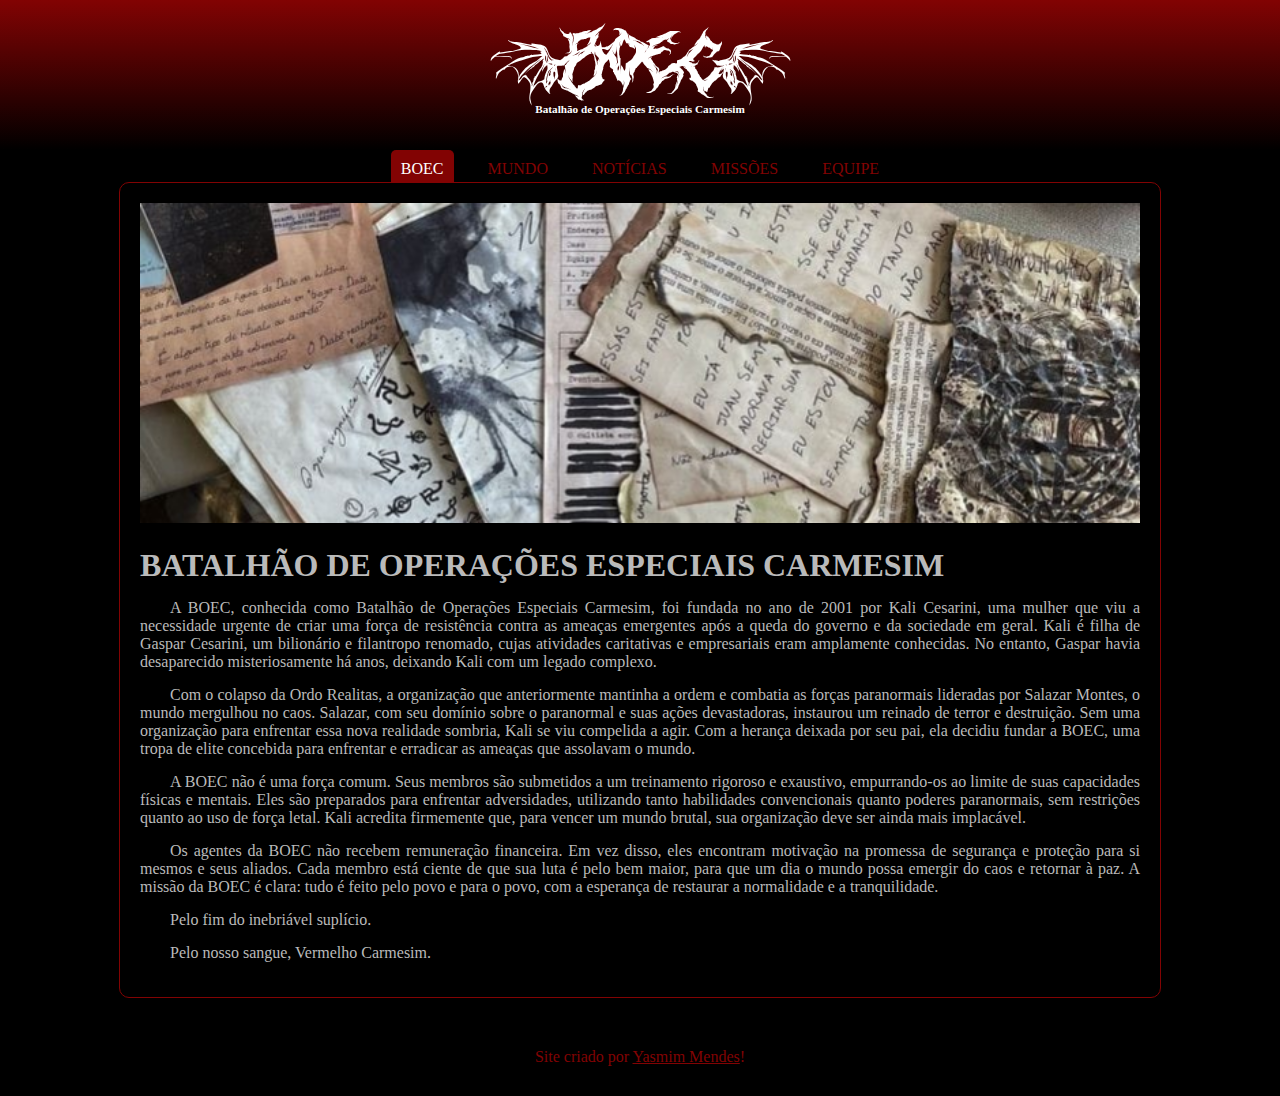
<file: sofia.html>
<!DOCTYPE html>
<html lang="pt-br">
<html>

<head>
  <meta charset="utf-8">
  <meta name="viewport" content="width=device-width">
  <title>BOEC</title>
  <link href="style.css" rel="stylesheet" type="text/css" />
  <link rel="shortcut icon" href="favicon.ico" type="image/x-icon">
</head>

<body>
  <header>
    <h1>
      <span class="special-font">&lt;</span><span>BOEC</span><span class="special-font">&gt;</span>
    </h1>
    <p>Batalhão de Operações Especiais Carmesim</p>
  </header>

  <nav>
    <a href="#" data-page="boec" class="active">BOEC</a>
    <a href="#" data-page="mundo">MUNDO</a>
    <a href="#" data-page="noticias">NOTÍCIAS</a>
    <a href="#" data-page="missoes">MISSÕES</a>
    <a href="#" data-page="equipe">EQUIPE</a>
  </nav>

  <main>
    <article id="content-boec">
      <picture>
        <img src="boec.png" alt="Imagem ilustrativa sobre o Batalhão">
      </picture>

      <h1>BATALHÃO DE OPERAÇÕES ESPECIAIS CARMESIM</h1>

      <p>A BOEC, conhecida como Batalhão de Operações Especiais Carmesim, foi fundada no ano de 2001 por Kali Cesarini, uma mulher que viu a necessidade urgente de criar uma força de resistência contra as ameaças emergentes após a queda do governo e da sociedade em geral. Kali é filha de Gaspar Cesarini, um bilionário e filantropo renomado, cujas atividades caritativas e empresariais eram amplamente conhecidas. No entanto, Gaspar havia desaparecido misteriosamente há anos, deixando Kali com um legado complexo.</p>

      <p>Com o colapso da Ordo Realitas, a organização que anteriormente mantinha a ordem e combatia as forças paranormais lideradas por Salazar Montes, o mundo mergulhou no caos. Salazar, com seu domínio sobre o paranormal e suas ações devastadoras, instaurou um reinado de terror e destruição. Sem uma organização para enfrentar essa nova realidade sombria, Kali se viu compelida a agir. Com a herança deixada por seu pai, ela decidiu fundar a BOEC, uma tropa de elite concebida para enfrentar e erradicar as ameaças que assolavam o mundo.</p>

      <p>A BOEC não é uma força comum. Seus membros são submetidos a um treinamento rigoroso e exaustivo, empurrando-os ao limite de suas capacidades físicas e mentais. Eles são preparados para enfrentar adversidades, utilizando tanto habilidades convencionais quanto poderes paranormais, sem restrições quanto ao uso de força letal. Kali acredita firmemente que, para vencer um mundo brutal, sua organização deve ser ainda mais implacável.</p>

      <p>Os agentes da BOEC não recebem remuneração financeira. Em vez disso, eles encontram motivação na promessa de segurança e proteção para si mesmos e seus aliados. Cada membro está ciente de que sua luta é pelo bem maior, para que um dia o mundo possa emergir do caos e retornar à paz. A missão da BOEC é clara: tudo é feito pelo povo e para o povo, com a esperança de restaurar a normalidade e a tranquilidade.</p>

      <p>Pelo fim do inebriável suplício.</p>
      <p>Pelo nosso sangue, Vermelho Carmesim.</p>
      
    </article>

    <article id="content-mundo">
      <picture>
        <img src="mundo.jpg" alt="Imagem ilustrativa sobre o atual Mundo">
      </picture>

      <h1>O MUNDO ATUAL</h1>

      <p>O mundo nem sempre foi deserto e destruído, por milhares de anos, a vida corria normalmente na terra. Ainda é possível ver por meio de fotos ou raras gravações, como o mundo foi e com sorte, se algum ladrão ou caçador de recompensa não te encontrar, em meio a uma cidade fantasma, tentar imaginar como era a vida em uma sociedade com Ordem e regras a serem seguidas.</p>
      
      <p>A verdadeira mudança no planeta, veio junto com o nome Salazar Montes, um cientista pouco conhecido, que apesar disso, tinha grande capacidade e junto a outros companheiros, prometia trazer inovações tecnológicas e revolucionar a humanidade. Durante a década de 90, Salazar e seu grupo conseguiram criar a P.A.G.A.(Protótipo: Agente de Gerenciamento Autônoma) , que tinha como principal objetivo, separar e organizar as informações que a humanidade já possuía em apenas um lugar. Em 1999, o seu projeto avançou, automatizando ainda mais a máquina criada anteriormente. A automação se daria pela junção do ser humano com seres robóticos, o que faria a espécie humana isenta dos erros causados pela nossa “mente humanitária”. Os seus colegas cientistas trabalhando no projeto da P.A.G.A. desistiram ao ver Salazar ultrapassar os limites da ética, deixando-o sozinho com a tarefa de “salvar o mundo da falha humana". Mesmo com o mundo contra, alheio a sociedade, Salazar construiu A.G.N.E.S.(Agente de Gerenciamento Neutro Exato Singular) , uma máquina a qual ele se fundiria.</p>
      
      <p>A partir desse momento, não temos muitas informações do que Salazar fez, apenas dos acontecimentos a partir do dia 19/09/2000. Nesse dia, em Amaldiçópolis, uma cidade do interior de Minas Específicas, um homem conhecido como Ranael, que era morador de rua, misteriosamente apareceu exibindo comportamentos estranhos, utilizando uma máscara de bronze. Após algumas horas no centro da cidade, agindo de maneira nunca vista antes, Ranael agarrou um outro homem, de nome João Oliveira, e colocou em seu rosto, uma máscara muito parecida com a sua própria e saiu, deixando João desacordado no chão. Mais tarde no mesmo dia, moradores relataram o mesmo comportamento vindo de João, agora com a máscara no rosto. Esse foi o primeiro caso de muitos outros que viriam a acontecer pelo mundo todo, cada vez em maior escala, destruindo vagarosamente a sociedade antes formada e em pouco mais de 2 anos, tudo já havia mudado.</p>
      
      <p>Muitas pessoas foram mortas nesse processo e os sortudos que não se transformaram em uma “máscara”, hoje se escondem pelos desertos cantos do que um dia foi considerado um mundo dos humanos, se protegendo de tudo e todos e sempre buscando acima de tudo, sobreviver. O governo também colapsou e algumas organizações, como a antiga Ordo Realitas, foi desmembrada em pequenos grupos. Um deles, sendo a BOEC, um grupo de pessoas com pensamentos e ideais alinhados, liderados por Kali Cesarini, a antiga líder da Ordem. Outras organizações que não estão tão ligadas à ordem surgiram com propósitos não tão nobres quanto a BOEC, por isso, sempre é preciso ter cuidado não só com criaturas paranormais ou as máscaras, criadas pelo Salazar, mas também com as pessoas.</p>
      
      <p>Nunca confie em ninguém.</p>
      
    </article>

    <article id="content-noticias">
      <div class="container">
        <div class="imagem">
          <picture>
            <img src="laboratório.png" alt="Laboratório da BOEC">
          </picture>
        </div>

        <div class="texto">
          <h3>PROGRAMA DE CRIAÇÃO DE HUMANOS MAIS PODEROSOS</h3>
          
          <p>Os estudiosos liderados por Angelique alcançaram um avanço na ciência paranormal, desenvolvendo a capacidade de criar humanos com maior aptidão paranormal. Devido a recursos limitados, a organização busca voluntários para gerar crianças que serão fortalecidas por rituais, permitindo que os agentes continuem em missão. </p>
          
          <p>A segurança completa ainda não está garantida, e a pesquisa continua. Interessados em voluntariar-se devem contatar Angelique.</p>
          
          <p>16/10/2004</p>
        </div>
      </div>

      <hr><br><br>

      <div class="container">
        <div class="imagem">
          <picture>
            <img src="mascaras.png" alt="Máscaras de bronze">
          </picture>
        </div>

        <div class="texto">
          <h3>MÁSCARAS DE BRONZE</h3>
          
          <p>Apesar da dificuldade em capturar as máscaras de bronze, recentemente, agentes prestigiados do Batalhão conseguiram subjulgar e trazer até a base principal. Os testes com as 2 máscaras capturadas serão realizados o mais rápido possível e a BOEC tem esperanças de que com os testes finalmente se achará uma forma de reverter o processo das máscaras.</p>
          
          <p>Evite ao máximo o contato com uma máscara, caso encontre uma. Corra, fuja, se esconda. Se não tiver uma dessas opções, torça pra ser uma máscara inferior e tente trazê-la para o batalhão, se não for uma máscara inferior, que o Carmesim do seu sangue sirva de inspiração para os outros agentes. Nada disso será em vão. Pelo nosso sangue, Vermelho Carmesim.</p>
          
          <p>05/07/2004</p>
        </div>
      </div>


      <hr><br><br>

      <div class="container">
        <div class="imagem">
          <picture>
            <img src="sumiço.png" alt="Imagem Ilustrativa">
          </picture>
        </div>

        <div class="texto">
          <h3>O SUMIÇO DE KALI CESARINI</h3>
          
          <p>Após 2 mêses de sua saída da organização, a comunicação com Kali foi totalmente rompida. Não se sabe ao certo se o corte foi por parte da ex-agente ou se ela foi perdida em seus objetivos.</p>
          
          <p>Hoje, dia 25 de março de 2004, faz 1 ano que as comunicações com Kali foram cortadas e a ex-líder do batalhão foi oficialmente dada como desaparecida.</p>
          
          <p>A equipe de controle 1, irá iniciar as buscas por ela. Se ela ainda está aí, iremos achá-la, se ela foi morta, foi pela BOEC. Pelo nosso sangue, vermelho carmesim.</p>
          
          <p>25/03/2004</p>
        </div>
      </div>

      <hr><br><br>

      <div class="container">
        <div class="imagem">
          <picture>
            <img src="líderes.png" alt="Imagem Ilustrativa">
          </picture>
        </div>

        <div class="texto">
          <h3>ANGELIQUE E DIAVOLO LÍDERES</h3>
          
          <p>Na última terça-feira (25), a BOEC sofreu uma grande perda. A líder da organização, Sr. Kali Cesarini, deixou as dependências da BOEC durante a madrugada, deixando todos membros do batalhão surpresos. Mesmo sua filha, Astrid, não teria conhecimento das intenções da mãe por trás de sua partida. Apesar da tristeza de perder sua líder, a organização prevalecerá forte, tendo como nova liderança os dois conhecidos ex-agentes da Ordo Realitas e parceiros de Kali, Angelique Morningstar e Diavolo.</p>
          
          <p>Durante a sexta-feira(28) o Sr.Morningstar e o Sr.Diavolo farão uma reunião para explicar de forma definitiva o sumiço da antiga líder, Sr.Kali Cesarini e traçar os novos objetivos do batalhão, já que a partir do momento presente, nossas prioridades mudaram. Novos ventos chegaram, e a organização terá que se alinhar com os perigos, que são cada vez piores. Esperamos que ela volte.</p>
          
          <p>25/03/2003</p>
        </div>
      </div>
      
    </article>



    <article id="content-missoes" style="display: none;">
      <picture>
        <img src="missao.png" alt="Imagem ilustrativa sobre a Missão">
      </picture>

      <h1>1 MISSÃO EM ABERTO</h1>

      <p>Os agentes Astrid Abadeer, Arthur Torres, Sofia Souza e Elena Sgàile foram convocados para uma missão altamente delicada na região anteriormente conhecida como o Sul do Brasil. O objetivo central da operação é reunir informações cruciais sobre Kali Cesarini, uma figura de interesse estratégico.</p>
      
      <p>Esta missão é classificada como de extração de informações, priorizando o sigilo e a eficiência. Não há necessidade de mobilizar grandes recursos militares; ao contrário, a ênfase está na discrição e na habilidade em evitar qualquer forma de detecção que possa comprometer o sucesso da missão ou colocar os agentes em perigo.</p>
      
      <p>Eva, designada como líder da operação, fornecerá orientações detalhadas aos agentes assim que se reportarem ao Batalhão Centro-Oeste. É fundamental que cada agente esteja completamente preparado e comprometido com as diretrizes estabelecidas, garantindo não apenas o êxito da missão, mas também a segurança pessoal e a integridade do grupo.</p>
      
      <p>A cooperação estreita entre os agentes, aliada ao profissionalismo e à cautela em cada etapa da operação, será fundamental para alcançar os objetivos estabelecidos com sucesso e sem incidentes.</p>
      
      <p>Local: -24.2317041   -51.2389089</p>
      
      <p><em>Informações ocultistas: Caso o agente N6° não seja exatamente o que esperamos e apresente algum comportamento ou características paranormais indesejadas e que revele que ele poderá apresentar riscos no futuro para a organização, elimine-o.</em></p>
      
    </article>

    <article id="content-equipe" style="display: none;">
      <div class="container">
        <div class="agente voce">
          <picture>
            <img src="sofia.webp" alt="Sofia Souza">
          </picture>
          
          <h3>VOCÊ</h3>
          <p><br><strong>Classe:</strong> Ocultista<br>
          <strong>Altura:</strong> 1,78 m<br>
          <strong>Peso:</strong> 70 kg<br>
          <strong> Idade:</strong> 22 anos<br></p>
        </div>

        <div class="divider"></div>

        <div class="agente">
          <picture>
            <img src="arthur.webp" alt="Arthur Torres">
          </picture>
          
          <h3>ARTHUR DA<br>SILVA TORRES</h3>
          <p><strong>Classe:</strong> Especialista<br>
          <strong>Altura:</strong> 1,79 m<br>
          <strong>Peso:</strong> 67 kg<br>
          <strong> Idade:</strong> 24 anos<br></p>
        </div>

        <div class="divider"></div>
        
        <div class="agente">
          <picture>
            <img src="astrid.jpg" alt="Astrid Abadeer">
          </picture>
          
          <h3>ASTRID EVELYN ABADEER</h3>
          <p><strong>Classe:</strong> Combatente<br>
          <strong>Altura:</strong> 1,67 m<br>
          <strong>Peso:</strong> 63 kg<br>
          <strong> Idade:</strong> 20 anos<br></p>
        </div>

        <div class="divider"></div>

        <div class="agente">
          <picture>
            <img src="elena.webp" alt="Elena Sgàile">
          </picture>
          <h3>ELENA DREXEL SGÀILE</h3>
          <p><strong>Classe:</strong> Especialista<br>
          <strong>Altura:</strong> 1,77 m<br>
          <strong>Peso:</strong> 60 kg<br>
          <strong> Idade:</strong> 25 anos<br></p>
        </div>

        <div class="divider"></div>

        <div class="agente">
          <picture>
            <img src="evangeline.webp" alt="Evangeline Veríssimo">
          </picture>
          
          <h3>EVANGELINE VERÍSSIMO</h3>
          <p><strong>Classe:</strong> Combatente<br>
          <strong>Altura:</strong> 1,83 m<br>
          <strong>Peso:</strong> 75 kg<br>
          <strong> Idade:</strong> 26 anos<br></p>
        </div>

      </div>
    </article>
  </main>

  <footer>
    <p>Site criado por <a href="https://www.instagram.com/purple.yasu/" target="_blank">Yasmim Mendes</a>!</p>
  </footer>

  <script src="script.js"></script>
</body>

</html>
</file>
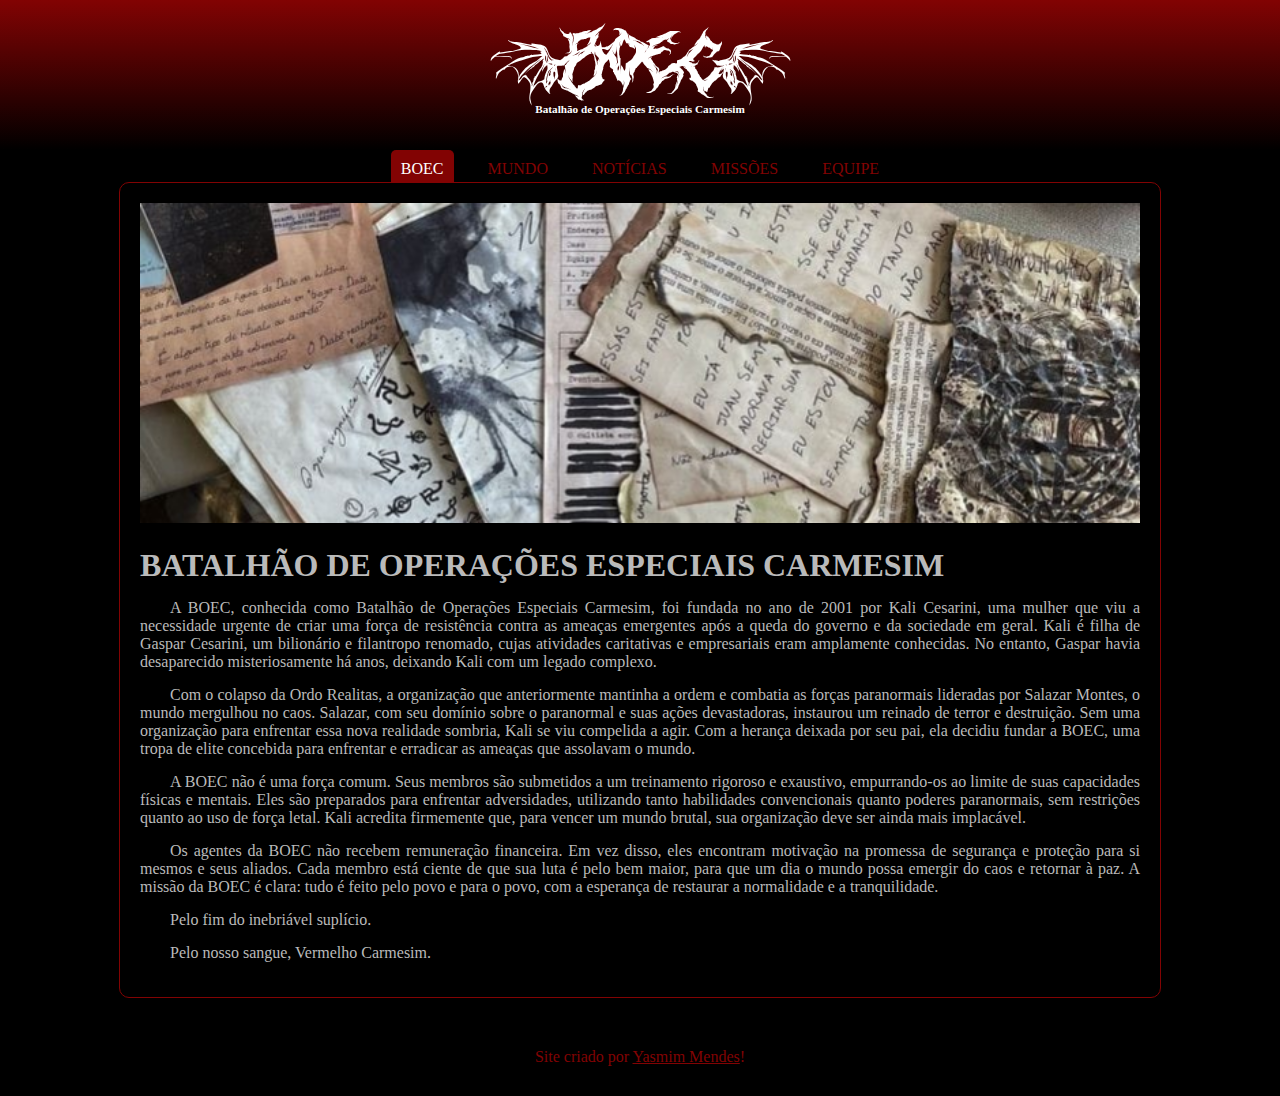
<file: sophia.html>
<!DOCTYPE html>
<html lang="pt-br">
<html>

<head>
  <meta charset="utf-8">
  <meta name="viewport" content="width=device-width">
  <title>BOEC</title>
  <link href="style.css" rel="stylesheet" type="text/css" />
  <link rel="shortcut icon" href="favicon.ico" type="image/x-icon">
</head>

<body>
  <header>
    <h1>
      <span class="special-font">&lt;</span><span>BOEC</span><span class="special-font">&gt;</span>
    </h1>
    <p>Batalhão de Operações Especiais Carmesim</p>
  </header>

  <nav>
    <a href="#" data-page="boec" class="active">BOEC</a>
    <a href="#" data-page="mundo">MUNDO</a>
    <a href="#" data-page="noticias">NOTÍCIAS</a>
    <a href="#" data-page="missoes">MISSÕES</a>
    <a href="#" data-page="equipe">EQUIPE</a>
  </nav>

  <main>
    <article id="content-boec">
      <picture>
        <source media="(max-width: 600px)">
        <img src="boec.png" alt="Imagem ilustrativa sobre o Batalhão">
      </picture>

      <h1>BATALHÃO DE OPERAÇÕES ESPECIAIS CARMESIM</h1>

      <p>A BOEC, conhecida como Batalhão de Operações Especiais Carmesim, foi fundada no ano de 2001 por Kali Cesarini, uma mulher que viu a necessidade urgente de criar uma força de resistência contra as ameaças emergentes após a queda do governo e da sociedade em geral. Kali é filha de Gaspar Cesarini, um bilionário e filantropo renomado, cujas atividades caritativas e empresariais eram amplamente conhecidas. No entanto, Gaspar havia desaparecido misteriosamente há anos, deixando Kali com um legado complexo.</p>

      <p>Com o colapso da Ordo Realitas, a organização que anteriormente mantinha a ordem e combatia as forças paranormais lideradas por Salazar Montes, o mundo mergulhou no caos. Salazar, com seu domínio sobre o paranormal e suas ações devastadoras, instaurou um reinado de terror e destruição. Sem uma organização para enfrentar essa nova realidade sombria, Kali se viu compelida a agir. Com a herança deixada por seu pai, ela decidiu fundar a BOEC, uma tropa de elite concebida para enfrentar e erradicar as ameaças que assolavam o mundo.</p>

      <p>A BOEC não é uma força comum. Seus membros são submetidos a um treinamento rigoroso e exaustivo, empurrando-os ao limite de suas capacidades físicas e mentais. Eles são preparados para enfrentar adversidades, utilizando tanto habilidades convencionais quanto poderes paranormais, sem restrições quanto ao uso de força letal. Kali acredita firmemente que, para vencer um mundo brutal, sua organização deve ser ainda mais implacável.</p>

      <p>Os agentes da BOEC não recebem remuneração financeira. Em vez disso, eles encontram motivação na promessa de segurança e proteção para si mesmos e seus aliados. Cada membro está ciente de que sua luta é pelo bem maior, para que um dia o mundo possa emergir do caos e retornar à paz. A missão da BOEC é clara: tudo é feito pelo povo e para o povo, com a esperança de restaurar a normalidade e a tranquilidade.</p>

      <p>Pelo fim do inebriável suplício.</p>
      <p>Pelo nosso sangue, Vermelho Carmesim.</p>
      
    </article>

    <article id="content-mundo">
      <picture>
        <source media="(max-width: 600px)">
        <img src="mundo.jpg" alt="Imagem ilustrativa sobre o atual Mundo">
      </picture>

      <h1>O MUNDO ATUAL</h1>

      <p>O mundo nem sempre foi deserto e destruído, por milhares de anos, a vida corria normalmente na terra. Ainda é possível ver por meio de fotos ou raras gravações, como o mundo foi e com sorte, se algum ladrão ou caçador de recompensa não te encontrar, em meio a uma cidade fantasma, tentar imaginar como era a vida em uma sociedade com Ordem e regras a serem seguidas.</p>
      
      <p>A verdadeira mudança no planeta, veio junto com o nome Salazar Montes, um cientista pouco conhecido, que apesar disso, tinha grande capacidade e junto a outros companheiros, prometia trazer inovações tecnológicas e revolucionar a humanidade. Durante a década de 90, Salazar e seu grupo conseguiram criar a P.A.G.A.(Protótipo: Agente de Gerenciamento Autônoma) , que tinha como principal objetivo, separar e organizar as informações que a humanidade já possuía em apenas um lugar. Em 1999, o seu projeto avançou, automatizando ainda mais a máquina criada anteriormente. A automação se daria pela junção do ser humano com seres robóticos, o que faria a espécie humana isenta dos erros causados pela nossa “mente humanitária”. Os seus colegas cientistas trabalhando no projeto da P.A.G.A. desistiram ao ver Salazar ultrapassar os limites da ética, deixando-o sozinho com a tarefa de “salvar o mundo da falha humana". Mesmo com o mundo contra, alheio a sociedade, Salazar construiu A.G.N.E.S.(Agente de Gerenciamento Neutro Exato Singular) , uma máquina a qual ele se fundiria.</p>
      
      <p>A partir desse momento, não temos muitas informações do que Salazar fez, apenas dos acontecimentos a partir do dia 19/09/2000. Nesse dia, em Amaldiçópolis, uma cidade do interior de Minas Específicas, um homem conhecido como Ranael, que era morador de rua, misteriosamente apareceu exibindo comportamentos estranhos, utilizando uma máscara de bronze. Após algumas horas no centro da cidade, agindo de maneira nunca vista antes, Ranael agarrou um outro homem, de nome João Oliveira, e colocou em seu rosto, uma máscara muito parecida com a sua própria e saiu, deixando João desacordado no chão. Mais tarde no mesmo dia, moradores relataram o mesmo comportamento vindo de João, agora com a máscara no rosto. Esse foi o primeiro caso de muitos outros que viriam a acontecer pelo mundo todo, cada vez em maior escala, destruindo vagarosamente a sociedade antes formada e em pouco mais de 2 anos, tudo já havia mudado.</p>
      
      <p>Muitas pessoas foram mortas nesse processo e os sortudos que não se transformaram em uma “máscara”, hoje se escondem pelos desertos cantos do que um dia foi considerado um mundo dos humanos, se protegendo de tudo e todos e sempre buscando acima de tudo, sobreviver. O governo também colapsou e algumas organizações, como a antiga Ordo Realitas, foi desmembrada em pequenos grupos. Um deles, sendo a BOEC, um grupo de pessoas com pensamentos e ideais alinhados, liderados por Kali Cesarini, a antiga líder da Ordem. Outras organizações que não estão tão ligadas à ordem surgiram com propósitos não tão nobres quanto a BOEC, por isso, sempre é preciso ter cuidado não só com criaturas paranormais ou as máscaras, criadas pelo Salazar, mas também com as pessoas.</p>
      
      <p>Nunca confie em ninguém.</p>
      
    </article>

    <article id="content-noticias">
      <div class="container">
        <div class="imagem">
          <picture>
            <source media="(max-width: 100px)">
            <img src="laboratório.png" alt="Laboratório da BOEC">
          </picture>
        </div>

        <div class="texto">
          <h3>PROGRAMA DE CRIAÇÃO DE HUMANOS MAIS PODEROSOS</h3>
          
          <p>Os estudiosos liderados por Angelique alcançaram um avanço na ciência paranormal, desenvolvendo a capacidade de criar humanos com maior aptidão paranormal. Devido a recursos limitados, a organização busca voluntários para gerar crianças que serão fortalecidas por rituais, permitindo que os agentes continuem em missão. </p>
          
          <p>A segurança completa ainda não está garantida, e a pesquisa continua. Interessados em voluntariar-se devem contatar Angelique.</p>
          
          <p>16/10/2004</p>
        </div>
      </div>

      <hr><br><br>

      <div class="container">
        <div class="imagem">
          <picture>
            <source media="(max-width: 100px)">
            <img src="mascaras.png" alt="Máscaras de bronze">
          </picture>
        </div>

        <div class="texto">
          <h3>MÁSCARAS DE BRONZE</h3>
          
          <p>Apesar da dificuldade em capturar as máscaras de bronze, recentemente, agentes prestigiados do Batalhão conseguiram subjulgar e trazer até a base principal. Os testes com as 2 máscaras capturadas serão realizados o mais rápido possível e a BOEC tem esperanças de que com os testes finalmente se achará uma forma de reverter o processo das máscaras.</p>
          
          <p>Evite ao máximo o contato com uma máscara, caso encontre uma. Corra, fuja, se esconda. Se não tiver uma dessas opções, torça pra ser uma máscara inferior e tente trazê-la para o batalhão, se não for uma máscara inferior, que o Carmesim do seu sangue sirva de inspiração para os outros agentes. Nada disso será em vão. Pelo nosso sangue, Vermelho Carmesim.</p>
          
          <p>05/07/2004</p>
        </div>
      </div>


      <hr><br><br>

      <div class="container">
        <div class="imagem">
          <picture>
            <source media="(max-width: 100px)">
            <img src="sumiço.png" alt="Imagem Ilustrativa">
          </picture>
        </div>

        <div class="texto">
          <h3>O SUMIÇO DE KALI CESARINI</h3>
          
          <p>Após 2 mêses de sua saída da organização, a comunicação com Kali foi totalmente rompida. Não se sabe ao certo se o corte foi por parte da ex-agente ou se ela foi perdida em seus objetivos.</p>
          
          <p>Hoje, dia 25 de março de 2004, faz 1 ano que as comunicações com Kali foram cortadas e a ex-líder do batalhão foi oficialmente dada como desaparecida.</p>
          
          <p>A equipe de controle 1, irá iniciar as buscas por ela. Se ela ainda está aí, iremos achá-la, se ela foi morta, foi pela BOEC. Pelo nosso sangue, vermelho carmesim.</p>
          
          <p>25/03/2004</p>
        </div>
      </div>

      <hr><br><br>

      <div class="container">
        <div class="imagem">
          <picture>
            <source media="(max-width: 100px)">
            <img src="líderes.png" alt="Imagem Ilustrativa">
          </picture>
        </div>

        <div class="texto">
          <h3>ANGELIQUE E DIAVOLO LÍDERES</h3>
          
          <p>Na última terça-feira (25), a BOEC sofreu uma grande perda. A líder da organização, Sr. Kali Cesarini, deixou as dependências da BOEC durante a madrugada, deixando todos membros do batalhão surpresos. Mesmo sua filha, Astrid, não teria conhecimento das intenções da mãe por trás de sua partida. Apesar da tristeza de perder sua líder, a organização prevalecerá forte, tendo como nova liderança os dois conhecidos ex-agentes da Ordo Realitas e parceiros de Kali, Angelique Morningstar e Diavolo.</p>
          
          <p>Durante a sexta-feira(28) o Sr.Morningstar e o Sr.Diavolo farão uma reunião para explicar de forma definitiva o sumiço da antiga líder, Sr.Kali Cesarini e traçar os novos objetivos do batalhão, já que a partir do momento presente, nossas prioridades mudaram. Novos ventos chegaram, e a organização terá que se alinhar com os perigos, que são cada vez piores. Esperamos que ela volte.</p>
          
          <p>25/03/2003</p>
        </div>
      </div>
      
    </article>



    <article id="content-missoes" style="display: none;">
      <picture>
        <source media="(max-width: 600px)">
        <img src="missao.png" alt="Imagem ilustrativa sobre a Missão">
      </picture>

      <h1>1 MISSÃO EM ABERTO</h1>

      <p>Os agentes Astrid Abadeer, Arthur Torres, Sofia Souza e Elena Sgàile foram convocados para uma missão altamente delicada na região anteriormente conhecida como o Sul do Brasil. O objetivo central da operação é reunir informações cruciais sobre Kali Cesarini, uma figura de interesse estratégico.</p>
      
      <p>Esta missão é classificada como de extração de informações, priorizando o sigilo e a eficiência. Não há necessidade de mobilizar grandes recursos militares; ao contrário, a ênfase está na discrição e na habilidade em evitar qualquer forma de detecção que possa comprometer o sucesso da missão ou colocar os agentes em perigo.</p>
      
      <p>Eva, designada como líder da operação, fornecerá orientações detalhadas aos agentes assim que se reportarem ao Batalhão Centro-Oeste. É fundamental que cada agente esteja completamente preparado e comprometido com as diretrizes estabelecidas, garantindo não apenas o êxito da missão, mas também a segurança pessoal e a integridade do grupo.</p>
      
      <p>A cooperação estreita entre os agentes, aliada ao profissionalismo e à cautela em cada etapa da operação, será fundamental para alcançar os objetivos estabelecidos com sucesso e sem incidentes.</p>
      
      <p>Local: -24.2317041   -51.2389089</p>
      
      <p><em>Informações ocultistas: Caso o agente N6° não seja exatamente o que esperamos e apresente algum comportamento ou características paranormais indesejadas e que revele que ele poderá apresentar riscos no futuro para a organização, elimine-o.</em></p>
      
    </article>

    <article id="content-equipe" style="display: none;">
      <div class="container">
        <div class="agente voce">
          <picture>
            <source media="(max-width: 100px)">
            <img src="sophia.webp" alt="Sofia Souza">
          </picture>
          
          <h3>VOCÊ</h3>
          <p><br><strong>Classe:</strong> Ocultista<br>
          <strong>Altura:</strong> 1,78 m<br>
          <strong>Peso:</strong> 70 kg<br>
          <strong> Idade:</strong> 22 anos<br></p>
        </div>

        <div class="divider"></div>

        <div class="agente">
          <picture>
            <source media="(max-width: 100px)">
            <img src="arthur.webp" alt="Arthur Torres">
          </picture>
          
          <h3>ARTHUR DA<br>SILVA TORRES</h3>
          <p><strong>Classe:</strong> Especialista<br>
          <strong>Altura:</strong> 1,79 m<br>
          <strong>Peso:</strong> 67 kg<br>
          <strong> Idade:</strong> 24 anos<br></p>
        </div>

        <div class="divider"></div>
        
        <div class="agente">
          <picture>
            <source media="(max-width: 100px)" srcset="astrid.webp">
            <img src="astrid.jpg" alt="Astrid Abadeer">
          </picture>
          
          <h3>ASTRID EVELYN ABADEER</h3>
          <p><strong>Classe:</strong> Combatente<br>
          <strong>Altura:</strong> 1,67 m<br>
          <strong>Peso:</strong> 63 kg<br>
          <strong> Idade:</strong> 20 anos<br></p>
        </div>

        <div class="divider"></div>

        <div class="agente">
          <picture>
            <source media="(max-width: 100px)">
            <img src="elena.webp" alt="Elena Sgàile">
          </picture>
          <h3>ELENA DREXEL SGÀILE</h3>
          <p><strong>Classe:</strong> Especialista<br>
          <strong>Altura:</strong> 1,77 m<br>
          <strong>Peso:</strong> 60 kg<br>
          <strong> Idade:</strong> 25 anos<br></p>
        </div>

        <div class="divider"></div>

        <div class="agente">
          <picture>
            <source media="(max-width: 100px)">
            <img src="evangeline.webp" alt="Evangeline Veríssimo">
          </picture>
          
          <h3>EVANGELINE VERÍSSIMO</h3>
          <p><strong>Classe:</strong> Combatente<br>
          <strong>Altura:</strong> 1,83 m<br>
          <strong>Peso:</strong> 75 kg<br>
          <strong> Idade:</strong> 26 anos<br></p>
        </div>

      </div>
    </article>
  </main>

  <footer>
    <p>Site criado por <a href="https://www.instagram.com/purple.yasu/" target="_blank">Yasmim Mendes</a>!</p>
  </footer>

  <script src="script.js"></script>
</body>

</html>
</file>
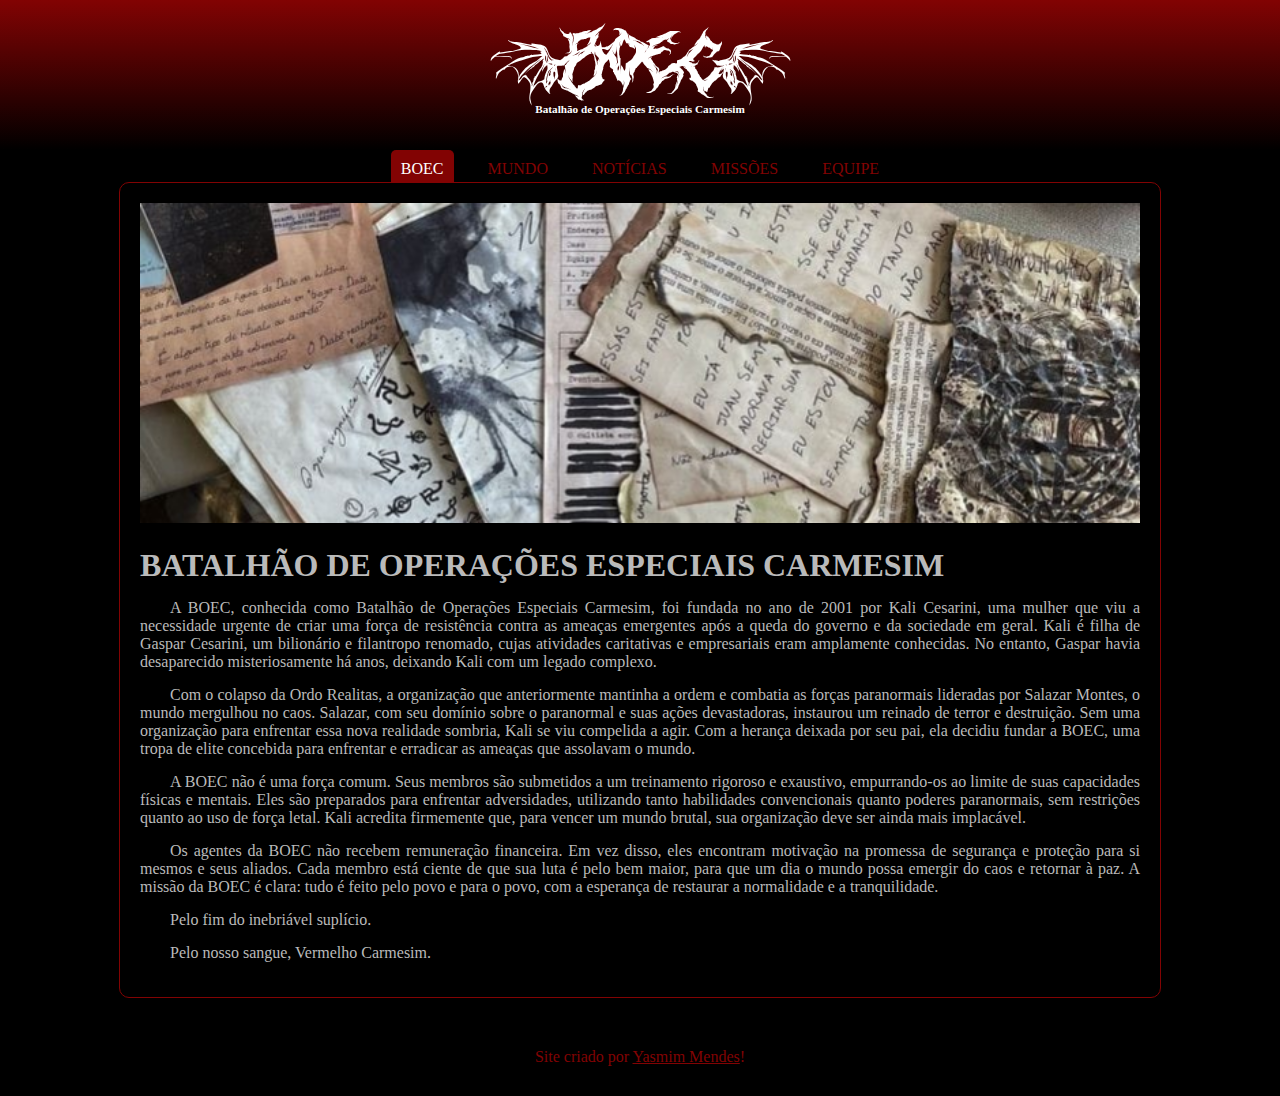
<file: sophia.html.html>
<!DOCTYPE html>
<html lang="pt-br">
<html>

<head>
  <meta charset="utf-8">
  <meta name="viewport" content="width=device-width">
  <title>BOEC</title>
  <link href="style.css" rel="stylesheet" type="text/css" />
  <link rel="shortcut icon" href="favicon.ico" type="image/x-icon">
</head>

<body>
  <header>
    <h1>
      <span class="special-font">&lt;</span><span>BOEC</span><span class="special-font">&gt;</span>
    </h1>
    <p>Batalhão de Operações Especiais Carmesim</p>
  </header>

  <nav>
    <a href="#" data-page="boec" class="active">BOEC</a>
    <a href="#" data-page="mundo">MUNDO</a>
    <a href="#" data-page="noticias">NOTÍCIAS</a>
    <a href="#" data-page="missoes">MISSÕES</a>
    <a href="#" data-page="equipe">EQUIPE</a>
  </nav>

  <main>
    <article id="content-boec">
      <picture>
        <source media="(max-width: 600px)">
        <img src="boec.png" alt="Imagem ilustrativa sobre o Batalhão">
      </picture>

      <h1>BATALHÃO DE OPERAÇÕES ESPECIAIS CARMESIM</h1>

      <p>A BOEC, conhecida como Batalhão de Operações Especiais Carmesim, foi fundada no ano de 2001 por Kali Cesarini, uma mulher que viu a necessidade urgente de criar uma força de resistência contra as ameaças emergentes após a queda do governo e da sociedade em geral. Kali é filha de Gaspar Cesarini, um bilionário e filantropo renomado, cujas atividades caritativas e empresariais eram amplamente conhecidas. No entanto, Gaspar havia desaparecido misteriosamente há anos, deixando Kali com um legado complexo.</p>

      <p>Com o colapso da Ordo Realitas, a organização que anteriormente mantinha a ordem e combatia as forças paranormais lideradas por Salazar Montes, o mundo mergulhou no caos. Salazar, com seu domínio sobre o paranormal e suas ações devastadoras, instaurou um reinado de terror e destruição. Sem uma organização para enfrentar essa nova realidade sombria, Kali se viu compelida a agir. Com a herança deixada por seu pai, ela decidiu fundar a BOEC, uma tropa de elite concebida para enfrentar e erradicar as ameaças que assolavam o mundo.</p>

      <p>A BOEC não é uma força comum. Seus membros são submetidos a um treinamento rigoroso e exaustivo, empurrando-os ao limite de suas capacidades físicas e mentais. Eles são preparados para enfrentar adversidades, utilizando tanto habilidades convencionais quanto poderes paranormais, sem restrições quanto ao uso de força letal. Kali acredita firmemente que, para vencer um mundo brutal, sua organização deve ser ainda mais implacável.</p>

      <p>Os agentes da BOEC não recebem remuneração financeira. Em vez disso, eles encontram motivação na promessa de segurança e proteção para si mesmos e seus aliados. Cada membro está ciente de que sua luta é pelo bem maior, para que um dia o mundo possa emergir do caos e retornar à paz. A missão da BOEC é clara: tudo é feito pelo povo e para o povo, com a esperança de restaurar a normalidade e a tranquilidade.</p>

      <p>Pelo fim do inebriável suplício.</p>
      <p>Pelo nosso sangue, Vermelho Carmesim.</p>
      
    </article>

    <article id="content-mundo">
      <picture>
        <source media="(max-width: 600px)">
        <img src="mundo.jpg" alt="Imagem ilustrativa sobre o atual Mundo">
      </picture>

      <h1>O MUNDO ATUAL</h1>

      <p>O mundo nem sempre foi deserto e destruído, por milhares de anos, a vida corria normalmente na terra. Ainda é possível ver por meio de fotos ou raras gravações, como o mundo foi e com sorte, se algum ladrão ou caçador de recompensa não te encontrar, em meio a uma cidade fantasma, tentar imaginar como era a vida em uma sociedade com Ordem e regras a serem seguidas.</p>
      
      <p>A verdadeira mudança no planeta, veio junto com o nome Salazar Montes, um cientista pouco conhecido, que apesar disso, tinha grande capacidade e junto a outros companheiros, prometia trazer inovações tecnológicas e revolucionar a humanidade. Durante a década de 90, Salazar e seu grupo conseguiram criar a P.A.G.A.(Protótipo: Agente de Gerenciamento Autônoma) , que tinha como principal objetivo, separar e organizar as informações que a humanidade já possuía em apenas um lugar. Em 1999, o seu projeto avançou, automatizando ainda mais a máquina criada anteriormente. A automação se daria pela junção do ser humano com seres robóticos, o que faria a espécie humana isenta dos erros causados pela nossa “mente humanitária”. Os seus colegas cientistas trabalhando no projeto da P.A.G.A. desistiram ao ver Salazar ultrapassar os limites da ética, deixando-o sozinho com a tarefa de “salvar o mundo da falha humana". Mesmo com o mundo contra, alheio a sociedade, Salazar construiu A.G.N.E.S.(Agente de Gerenciamento Neutro Exato Singular) , uma máquina a qual ele se fundiria.</p>
      
      <p>A partir desse momento, não temos muitas informações do que Salazar fez, apenas dos acontecimentos a partir do dia 19/09/2000. Nesse dia, em Amaldiçópolis, uma cidade do interior de Minas Específicas, um homem conhecido como Ranael, que era morador de rua, misteriosamente apareceu exibindo comportamentos estranhos, utilizando uma máscara de bronze. Após algumas horas no centro da cidade, agindo de maneira nunca vista antes, Ranael agarrou um outro homem, de nome João Oliveira, e colocou em seu rosto, uma máscara muito parecida com a sua própria e saiu, deixando João desacordado no chão. Mais tarde no mesmo dia, moradores relataram o mesmo comportamento vindo de João, agora com a máscara no rosto. Esse foi o primeiro caso de muitos outros que viriam a acontecer pelo mundo todo, cada vez em maior escala, destruindo vagarosamente a sociedade antes formada e em pouco mais de 2 anos, tudo já havia mudado.</p>
      
      <p>Muitas pessoas foram mortas nesse processo e os sortudos que não se transformaram em uma “máscara”, hoje se escondem pelos desertos cantos do que um dia foi considerado um mundo dos humanos, se protegendo de tudo e todos e sempre buscando acima de tudo, sobreviver. O governo também colapsou e algumas organizações, como a antiga Ordo Realitas, foi desmembrada em pequenos grupos. Um deles, sendo a BOEC, um grupo de pessoas com pensamentos e ideais alinhados, liderados por Kali Cesarini, a antiga líder da Ordem. Outras organizações que não estão tão ligadas à ordem surgiram com propósitos não tão nobres quanto a BOEC, por isso, sempre é preciso ter cuidado não só com criaturas paranormais ou as máscaras, criadas pelo Salazar, mas também com as pessoas.</p>
      
      <p>Nunca confie em ninguém.</p>
      
    </article>

    <article id="content-noticias">
      <div class="container">
        <div class="imagem">
          <picture>
            <source media="(max-width: 100px)">
            <img src="laboratório.png" alt="Laboratório da BOEC">
          </picture>
        </div>

        <div class="texto">
          <h3>PROGRAMA DE CRIAÇÃO DE HUMANOS MAIS PODEROSOS</h3>
          
          <p>Os estudiosos liderados por Angelique alcançaram um avanço na ciência paranormal, desenvolvendo a capacidade de criar humanos com maior aptidão paranormal. Devido a recursos limitados, a organização busca voluntários para gerar crianças que serão fortalecidas por rituais, permitindo que os agentes continuem em missão. </p>
          
          <p>A segurança completa ainda não está garantida, e a pesquisa continua. Interessados em voluntariar-se devem contatar Angelique.</p>
          
          <p>16/10/2004</p>
        </div>
      </div>

      <hr><br><br>

      <div class="container">
        <div class="imagem">
          <picture>
            <source media="(max-width: 100px)">
            <img src="mascaras.png" alt="Máscaras de bronze">
          </picture>
        </div>

        <div class="texto">
          <h3>MÁSCARAS DE BRONZE</h3>
          
          <p>Apesar da dificuldade em capturar as máscaras de bronze, recentemente, agentes prestigiados do Batalhão conseguiram subjulgar e trazer até a base principal. Os testes com as 2 máscaras capturadas serão realizados o mais rápido possível e a BOEC tem esperanças de que com os testes finalmente se achará uma forma de reverter o processo das máscaras.</p>
          
          <p>Evite ao máximo o contato com uma máscara, caso encontre uma. Corra, fuja, se esconda. Se não tiver uma dessas opções, torça pra ser uma máscara inferior e tente trazê-la para o batalhão, se não for uma máscara inferior, que o Carmesim do seu sangue sirva de inspiração para os outros agentes. Nada disso será em vão. Pelo nosso sangue, Vermelho Carmesim.</p>
          
          <p>05/07/2004</p>
        </div>
      </div>


      <hr><br><br>

      <div class="container">
        <div class="imagem">
          <picture>
            <source media="(max-width: 100px)">
            <img src="sumiço.png" alt="Imagem Ilustrativa">
          </picture>
        </div>

        <div class="texto">
          <h3>O SUMIÇO DE KALI CESARINI</h3>
          
          <p>Após 2 mêses de sua saída da organização, a comunicação com Kali foi totalmente rompida. Não se sabe ao certo se o corte foi por parte da ex-agente ou se ela foi perdida em seus objetivos.</p>
          
          <p>Hoje, dia 25 de março de 2004, faz 1 ano que as comunicações com Kali foram cortadas e a ex-líder do batalhão foi oficialmente dada como desaparecida.</p>
          
          <p>A equipe de controle 1, irá iniciar as buscas por ela. Se ela ainda está aí, iremos achá-la, se ela foi morta, foi pela BOEC. Pelo nosso sangue, vermelho carmesim.</p>
          
          <p>25/03/2004</p>
        </div>
      </div>

      <hr><br><br>

      <div class="container">
        <div class="imagem">
          <picture>
            <source media="(max-width: 100px)">
            <img src="líderes.png" alt="Imagem Ilustrativa">
          </picture>
        </div>

        <div class="texto">
          <h3>ANGELIQUE E DIAVOLO LÍDERES</h3>
          
          <p>Na última terça-feira (25), a BOEC sofreu uma grande perda. A líder da organização, Sr. Kali Cesarini, deixou as dependências da BOEC durante a madrugada, deixando todos membros do batalhão surpresos. Mesmo sua filha, Astrid, não teria conhecimento das intenções da mãe por trás de sua partida. Apesar da tristeza de perder sua líder, a organização prevalecerá forte, tendo como nova liderança os dois conhecidos ex-agentes da Ordo Realitas e parceiros de Kali, Angelique Morningstar e Diavolo.</p>
          
          <p>Durante a sexta-feira(28) o Sr.Morningstar e o Sr.Diavolo farão uma reunião para explicar de forma definitiva o sumiço da antiga líder, Sr.Kali Cesarini e traçar os novos objetivos do batalhão, já que a partir do momento presente, nossas prioridades mudaram. Novos ventos chegaram, e a organização terá que se alinhar com os perigos, que são cada vez piores. Esperamos que ela volte.</p>
          
          <p>25/03/2003</p>
        </div>
      </div>
      
    </article>



    <article id="content-missoes" style="display: none;">
      <picture>
        <source media="(max-width: 600px)">
        <img src="missao.png" alt="Imagem ilustrativa sobre a Missão">
      </picture>

      <h1>1 MISSÃO EM ABERTO</h1>

      <p>Os agentes Astrid Abadeer, Arthur Torres, Sofia Souza e Elena Sgàile foram convocados para uma missão altamente delicada na região anteriormente conhecida como o Sul do Brasil. O objetivo central da operação é reunir informações cruciais sobre Kali Cesarini, uma figura de interesse estratégico.</p>
      
      <p>Esta missão é classificada como de extração de informações, priorizando o sigilo e a eficiência. Não há necessidade de mobilizar grandes recursos militares; ao contrário, a ênfase está na discrição e na habilidade em evitar qualquer forma de detecção que possa comprometer o sucesso da missão ou colocar os agentes em perigo.</p>
      
      <p>Eva, designada como líder da operação, fornecerá orientações detalhadas aos agentes assim que se reportarem ao Batalhão Centro-Oeste. É fundamental que cada agente esteja completamente preparado e comprometido com as diretrizes estabelecidas, garantindo não apenas o êxito da missão, mas também a segurança pessoal e a integridade do grupo.</p>
      
      <p>A cooperação estreita entre os agentes, aliada ao profissionalismo e à cautela em cada etapa da operação, será fundamental para alcançar os objetivos estabelecidos com sucesso e sem incidentes.</p>
      
      <p>Local: -24.2317041   -51.2389089</p>
      
      <p><em>Informações ocultistas: Caso o agente N6° não seja exatamente o que esperamos e apresente algum comportamento ou características paranormais indesejadas e que revele que ele poderá apresentar riscos no futuro para a organização, elimine-o.</em></p>
      
    </article>

    <article id="content-equipe" style="display: none;">
      <div class="container">
        <div class="agente voce">
          <picture>
            <source media="(max-width: 100px)">
            <img src="sophia.webp" alt="Sophia Souza">
          </picture>
          
          <h3>VOCÊ</h3>
          <p><br><strong>Classe:</strong> Ocultista<br>
          <strong>Altura:</strong> 1,78 m<br>
          <strong>Peso:</strong> 70 kg<br>
          <strong> Idade:</strong> 22 anos<br></p>
        </div>

        <div class="divider"></div>

        <div class="agente">
          <picture>
            <source media="(max-width: 100px)">
            <img src="arthur.webp" alt="Arthur Torres">
          </picture>
          
          <h3>ARTHUR DA<br>SILVA TORRES</h3>
          <p><strong>Classe:</strong> Especialista<br>
          <strong>Altura:</strong> 1,79 m<br>
          <strong>Peso:</strong> 67 kg<br>
          <strong> Idade:</strong> 24 anos<br></p>
        </div>

        <div class="divider"></div>
        
        <div class="agente">
          <picture>
            <source media="(max-width: 100px)"
            <img src="astrid.webp" alt="Astrid Abadeer">
          </picture>
          
          <h3>ASTRID EVELYN ABADEER</h3>
          <p><strong>Classe:</strong> Combatente<br>
          <strong>Altura:</strong> 1,67 m<br>
          <strong>Peso:</strong> 60.5 kg<br>
          <strong> Idade:</strong> 20 anos<br></p>
        </div>

        <div class="divider"></div>

        <div class="agente">
          <picture>
            <source media="(max-width: 100px)">
            <img src="elena.webp" alt="Elena Sgàile">
          </picture>
          <h3>ELENA DREXEL SGÀILE</h3>
          <p><strong>Classe:</strong> Especialista<br>
          <strong>Altura:</strong> 1,77 m<br>
          <strong>Peso:</strong> 57 kg<br>
          <strong> Idade:</strong> 25 anos<br></p>
        </div>

        <div class="divider"></div>

        <div class="agente">
          <picture>
            <source media="(max-width: 100px)">
            <img src="evangeline.webp" alt="Evangeline Veríssimo">
          </picture>
          
          <h3>EVANGELINE VERÍSSIMO</h3>
          <p><strong>Classe:</strong> Combatente<br>
          <strong>Altura:</strong> 1,83 m<br>
          <strong>Peso:</strong> 75 kg<br>
          <strong> Idade:</strong> 26 anos<br></p>
        </div>

      </div>
    </article>
  </main>

  <footer>
    <p>Site criado por <a href="https://www.instagram.com/purple.yasu/" target="_blank">Yasmim Mendes</a>!</p>
  </footer>

  <script src="script.js"></script>
</body>

</html>
</file>
<file: style.css>
@charset "UTF-8";

@font-face {
  font-family: 'DeathMohawk';
  src: url('DeathMohawk.otf') format('opentype');
  font-weight: normal;
}

@font-face {
  font-family: 'Heartless';
  src: url('Heartless.ttf') format('truetype');
  font-weight: normal;
}

:root {
  --escarlate: #820303;

  --fonte-logo: 'Heartless', "Times New Roman", serif;
  --fonte-asas: 'DeathMohawk', "Times New Roman", serif;
  --fonte-padrao: Arial, sans-serif;
}

* {
  margin: 0px;
  padding: 0px;
}

body {
  background-color: black;
  color: #bababa;
}

header {
  background-image: linear-gradient(to bottom, var(--escarlate), #000000);
  min-height: 120px;
  padding: 15px;
  margin-top: 0px;
  text-align: center;
}

header>h1 {
  font-family: var(--fonte-logo);
  font-size: 600%;
  color: white;
  text-shadow: 2px 2x 2px rgba(0, 0, 0, 0.5);
  font-weight: normal;
  padding-top: 20px;
  margin: 0px;
  line-height: 0.6;
}

.special-font {
  font-family: var(--fonte-asas);
}

header>p {
  font-family: 'Times New Roman', Times, serif;
  text-shadow: 2px 2px 2px rgba(0, 0, 0, 0.5);
  font-weight: bold;
  color: white;
  font-size: 70%;
  margin-bottom: 10px;
  padding: 0px;
}

nav {
  margin: 10px 10px 4px 10px;
  text-align: center;
  background-color: black;
}

nav>a {
  color: var(--escarlate);
  font-family: 'Times New Roman', Times, serif;
  font-weight: normal;
  font-size: 100%;
  text-decoration: none;
  padding: 10px 10px 5px 10px;
  border-radius: 5px 5px 0 0;
  margin: 10px;
}

nav>a:hover {
  background-color: var(--escarlate);
  color: white;
}

nav a.active {
  background-color: var(--escarlate);
  color: white;
}

nav a.active:hover {
  background-color: var(--escarlate);
  color: white;
}

main {
  min-width: 300px;
  max-width: 1000px;
  margin: auto;
  padding: 20px;
  border: solid 1px var(--escarlate);
  border-radius: 10px;
}

main p {
  font-family: 'Times New Roman', Times, serif;
  margin: 15px 0;
  text-align: justify;
  font-size: 1em;
}

#content-boec p {
  font-family: 'Times New Roman', Times, serif;
  text-indent: 30px;
}

#content-boec img {
  width: 100%;
  padding: 0 0 20px 0;
}

#content-mundo p {
  font-family: 'Times New Roman', Times, serif;
  text-indent: 30px;
}

#content-mundo img {
  width: 100%;
  padding: 0 0 20px 0;
}

#content-noticias .container {
  display: flex;
  flex-direction: row;
  align-items: center;
  justify-content: flex-start;
  margin-bottom: 20px;
}

#content-noticias .imagem {
  width: 30%;
  margin-right: 20px;
  justify-content: center;
}

#content-noticias .imagem img {
  width: 100%;
  height: 200%;
  object-fit: cover;
}

#content-noticias .texto {
  font-family: 'Times New Roman', Times, serif;
  font-size: 1em;
  flex: 1;
  max-width: 70%;
}

#content-noticias hr {
  border: none;
  border-top: 1px solid gray;
}

#content-missoes p {
  font-family: 'Times New Roman', Times, serif;
  text-indent: 30px;
}

#content-missoes img {
  width: 100%;
  padding: 0 0 20px 0;
}

#content-equipe .container {
  display: flex;
  flex-direction: row;
  align-items: flex-start;
  justify-content: flex-start;
  flex-wrap: wrap;
  margin: 0;
  padding: 0;
}

#content-equipe .agente {
  font-family: 'Times New Roman', Times, serif;
  margin: 0 22.2px 0 22.2px;
  padding: auto;
  width: 155px;
  flex-wrap: wrap;
  text-indent: 0px;
}

#content-equipe img {
  margin: 0;
  padding: 0;
  width: 100%;
  object-fit: cover;
  align-items: center;
}

#content-equipe .agente.voce {
  color: var(--escarlate);
}

.divider {
  width: 0.5px;
  height: 300px;
  background-color: grey;
}

footer {
  color: var(--escarlate);
  margin: 50px 0 30px 0;
  text-align: center;
}

footer a {
  color: var(--escarlate);
}

footer a:hover {
  color: #d85fd8;
}
</file>
